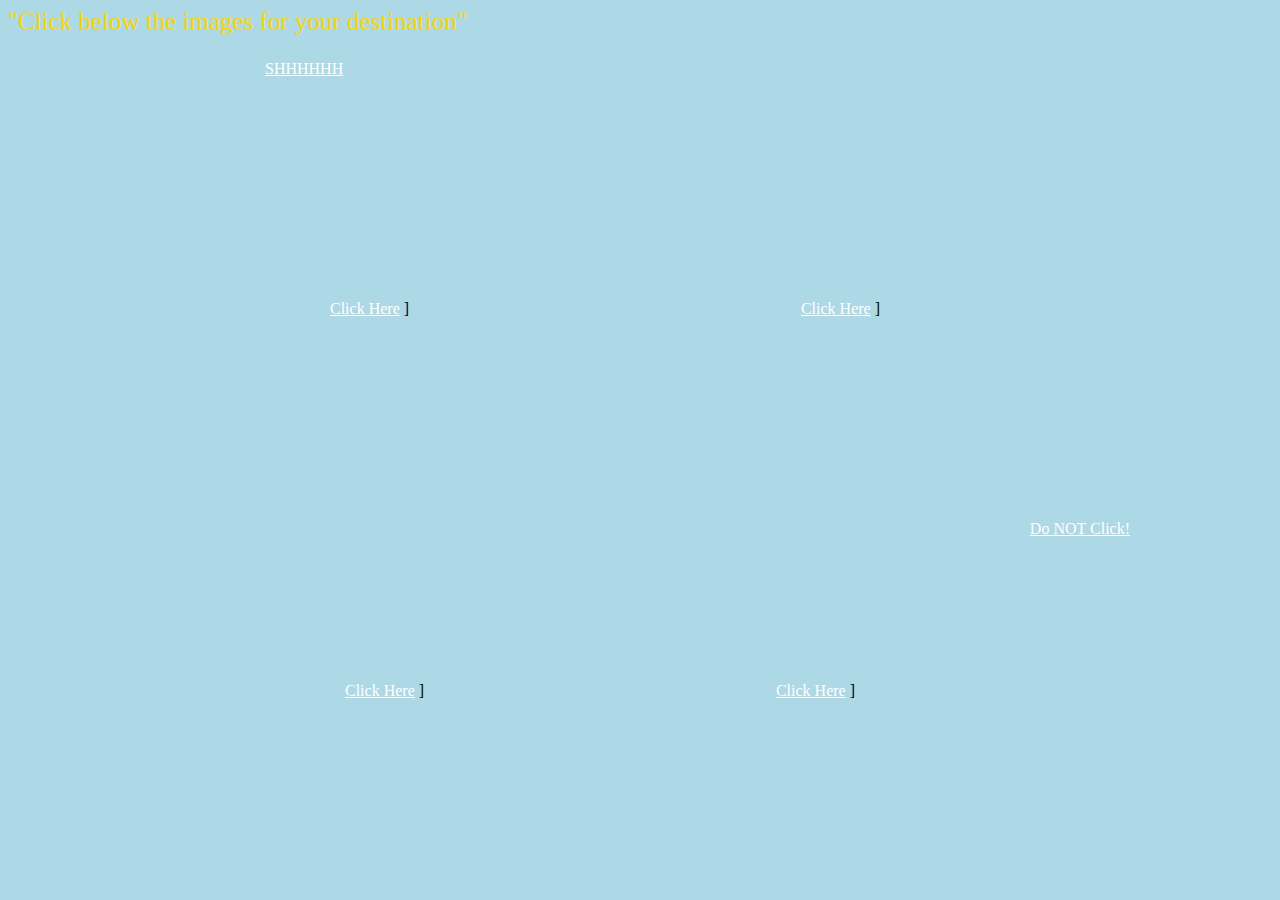
<file: index.html>
<!DOCTYPE
html>
                    <html>
                          <head>
                               <link rel= "stylesheet" href= "style.css">
                               <meta charset="utf-8">
                               <title>Aleks Site [MOBILE]</title>
                            <style>
                              body {
                                background-image: url("https://raw.githubusercontent.com/Alekazam/Aleks-Site/master/IMG_0867.PNG");
                              }
                       
                              
                            </style>
                      </head>
                      <body>
                        <p1> "Click below the images for your destination" </p1>
                        <body1>
                            
                        
                          <a href="https://www.youtube.com">Click Here</a>
                          <p2> ] </p2>
                          
                          
                        </body1>
                        
                        <style2>
                        <a href="http://www.minnetonkaschools.org">Click Here</a>
                          <p3> ] </p3>
                        </style2>
                        
                        <style3>
                        <a href="http://google.com">Click Here</a>
                          <p4> ] </p4>
                        </style3>
                        
                        <style4>
                        <a href="https://alekazam.github.io/Aleks-Site/hobbies">Click Here</a>
                          <p5> ] </p5>
                        </style4>
                       
                        
                        <style5>
                          <a href="https://alekazam.github.io/Aleks-Site/secretlair">SHHHHHH</a>
                        </style5>
                        
                        <style6>
                          <a href="https://m.youtube.com/watch?v=dQw4w9WgXcQ">Do NOT Click!</a>
                        </style6>
                      </body>
</html>
</file>
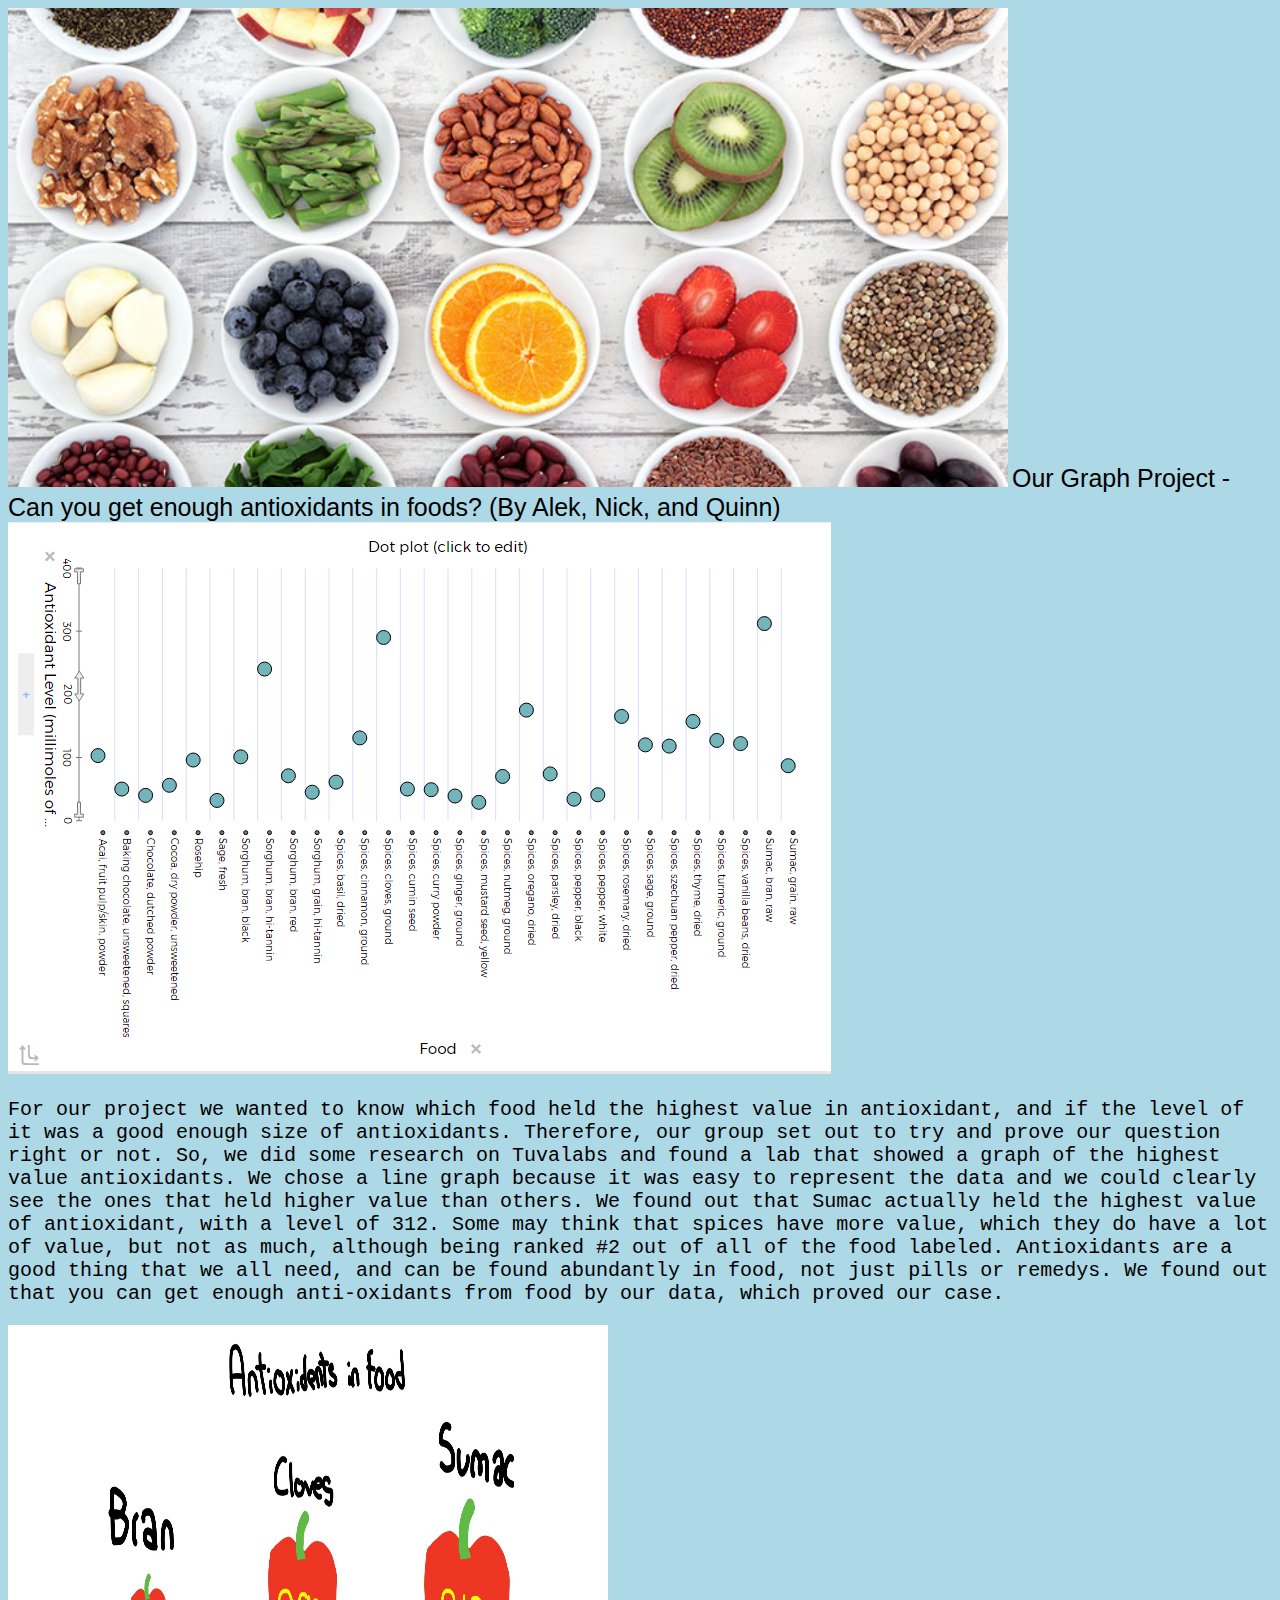
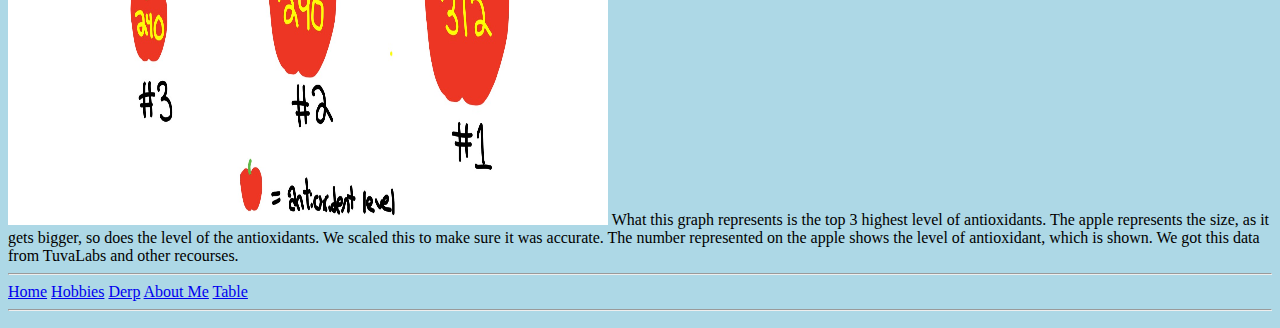
<file: graph.html>
<!DOCTYPE
html>
   <html>
   <head>
   <link rel= "stylesheet" href= "style6.css">
         <meta charset="utf-8">
         <title>Graph Project</title> 
   </head>
   <body>
    <img src="antioxidants.jpg" heigh=500 width=1000>
   <h>Our Graph Project - Can you get enough antioxidants in foods? (By Alek, Nick, and Quinn)</h>
   
  <img src="Graph1.PNG">
  
  <p>For our project we wanted to know which food held the highest value in antioxidant, and if the level of it was a good enough size 
  of antioxidants. Therefore, our group set out to try and prove our question right or not. So, we did some research on Tuvalabs and found
  a lab that showed a graph of the highest value antioxidants. We chose a line graph because it was easy to represent the data and we
  could clearly see the ones that held higher value than others. We found out that Sumac actually held the highest value of antioxidant,
  with a level of 312. Some may think that spices have more value, which they do have a lot of value, but not as much, although being ranked
  #2 out of all of the food labeled. Antioxidants are a good thing that we all need, and can be found abundantly in food, not just pills
  or remedys. We found out that you can get enough anti-oxidants from food by our data, which proved our case.</p>
  
      <img src="IMG_0991.PNG" width=600 height=500>
      What this graph represents is the top 3 highest level of antioxidants. The apple represents the size, as it gets bigger, so does the
      level of the antioxidants. We scaled this to make sure it was accurate. The number represented on the apple shows the level of 
      antioxidant, which is shown. We got this data from TuvaLabs and other recourses.
                   <hr>
                    <a href="https://alekazam.github.io/Aleks-Site/">Home</a>
                    <a href="https://alekazam.github.io/Aleks-Site/hobbies">Hobbies</a>
                    <a href="https://alekazam.github.io/Aleks-Site/derp">Derp</a>
                    <a href="https://alekazam.github.io/Aleks-Site/aboutme">About Me</a>
                    <a href="https://alekazam.github.io/Aleks-Site/table">Table</a>
                   <hr>
</body>
   </html>
</file>
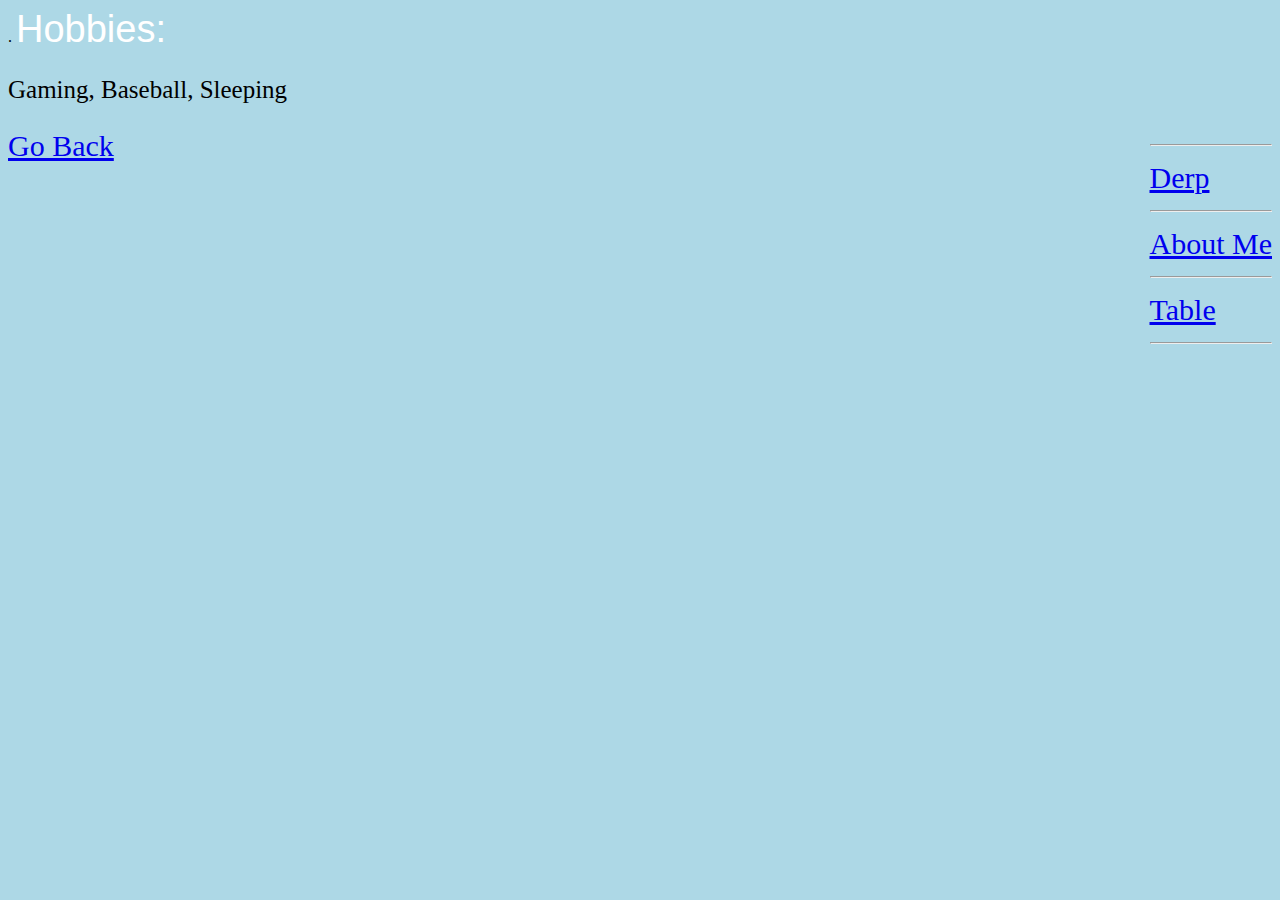
<file: hobbies.html>
<!DOCTYPE
html>
                    <html>
                          <head>
                               <link rel= "stylesheet" href= "style1.css">
                               <meta charset="utf-8">
                               <title>Aleks Site [PG2]</title>.
                            
                      </head>
                      <body>
                        <h> Hobbies: </h>
                        <p>  Gaming, Baseball, Sleeping </p>
                        <style1>
                          <a href="https://alekazam.github.io/Aleks-Site">Go Back</a>
                        </style1>
                        <p1>
                        <style2>
                          <hr>
                          <a href="https://alekazam.github.io/Aleks-Site/derp">Derp</a>
                          <hr>
                          <a href="https://alekazam.github.io/Aleks-Site/aboutme">About Me</a>
                          <hr>
                            <a href="https://alekazam.github.io/Aleks-Site/table">Table</a>
                          <hr>
                        </style2>
                          </p1>
                      </body>
                      
</html>
</file>
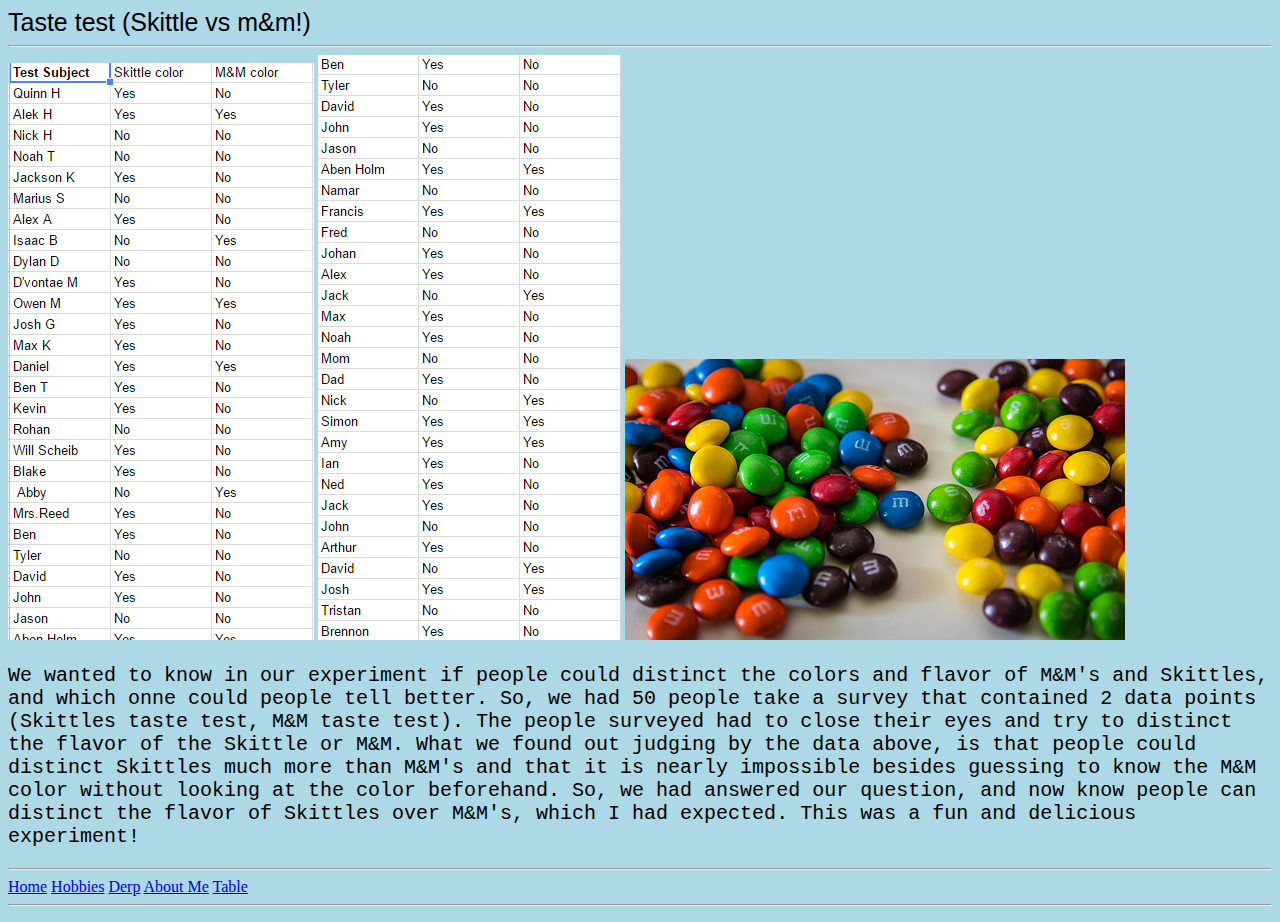
<file: lab.html>
<!DOCTYPE
html>


        <html>
           <head>
<link rel= "stylesheet" href= "style6.css">
                               <meta charset="utf-8">
             <title> Skittle / m&m lab </title>
             <h>Taste test (Skittle vs m&m!)</h>
                   <hr>
                   <img src=yep.PNG> <img src=ye.PNG>
                   <img src=skittles.jpg>
                 
                   
                   <p> We wanted to know in our experiment if people could distinct the colors and flavor of M&M's and Skittles,
                   and which onne could people tell better. So, we had 50 people take a survey that contained 2 data points (Skittles taste test, M&M taste test). 
                   The people surveyed had to close their eyes and try to distinct the flavor of the Skittle or M&M. What we found out judging by the data above, 
                   is that people could distinct Skittles much more than M&M's and that it is nearly impossible besides guessing to know the M&M color without 
                   looking at the color beforehand. So, we had answered our question, and now know people can distinct the flavor of Skittles over M&M's, which I 
                   had expected. This was a fun and delicious experiment!</p>
                   <hr>
                    <a href="https://alekazam.github.io/Aleks-Site/">Home</a>
                    <a href="https://alekazam.github.io/Aleks-Site/hobbies">Hobbies</a>
                    <a href="https://alekazam.github.io/Aleks-Site/derp">Derp</a>
                    <a href="https://alekazam.github.io/Aleks-Site/aboutme">About Me</a>
                    <a href="https://alekazam.github.io/Aleks-Site/table">Table</a>
                   <hr>
             </head>
             <body>
                </body>
</html>
</file>
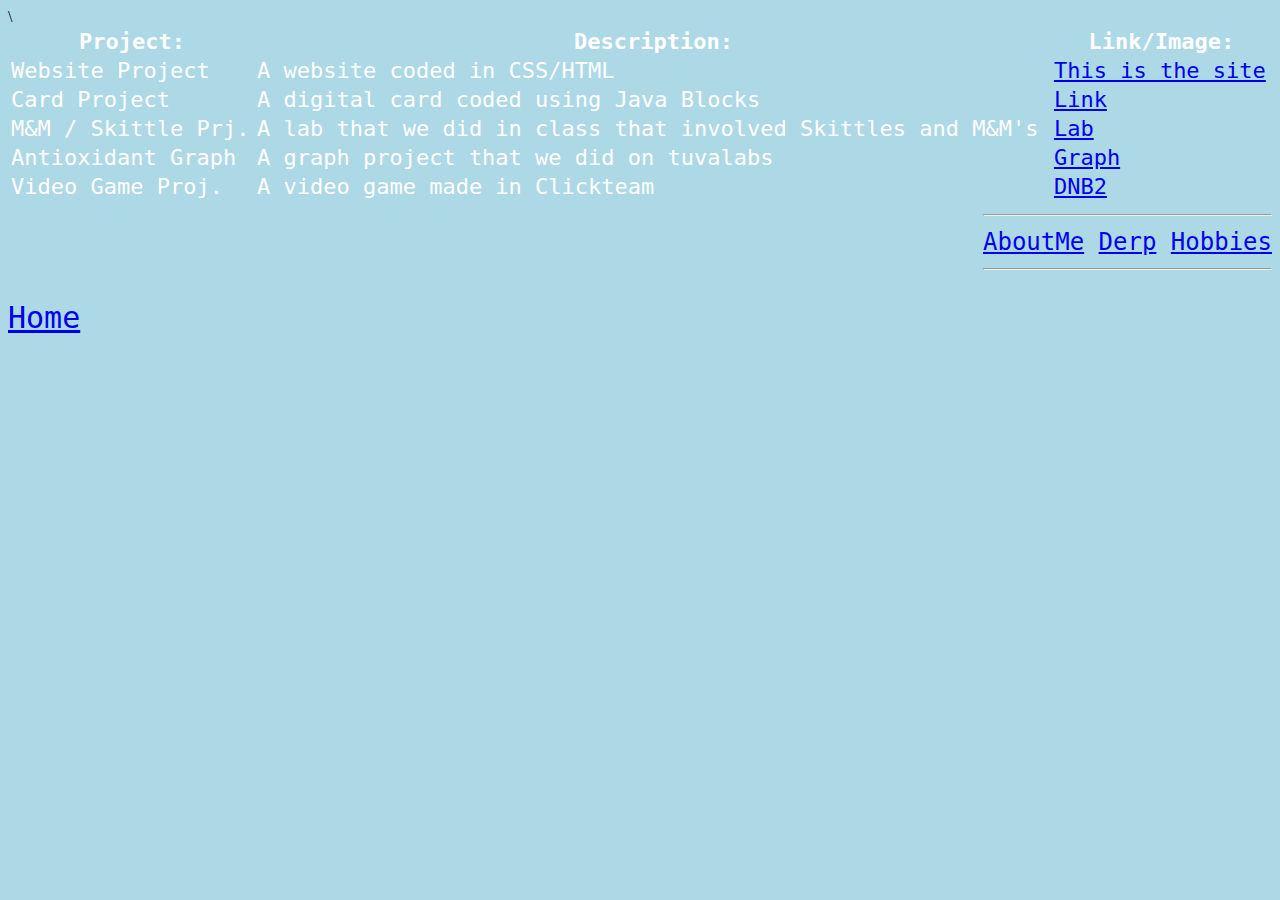
<file: table.html>
<!DOCTYPE
html>

   <html>
      <head>
         <link rel= "stylesheet" href= "style5.css">
         <meta charset="utf-8">
         <title>Projects</title> 
            
            </head>
<body>
  <table style="width:100%">
    <tr>
      <th>Project:</th>
      <th>Description:</th>
      <th>Link/Image:</th>
    </tr>
    
    <tr>
    <td>   Website Project</td>
    <td>   A website coded in CSS/HTML</td>
    <td> <a href="https://alekazam.github.io/Aleks-Site/"> This is the site</a> </td>
     </tr>
     
     <tr>
        <td> Card Project</td>
        <td> A digital card coded using Java Blocks</td>
        <td> <a href="https://studio.code.org/projects/gamelab/kkhIzfIodiJdw30af2NO4K617YslJAuGOqcuIrp2efk">Link</a> </td>
     </tr>
   
       <tr>
          <td> M&M / Skittle Prj.</td>
          <td> A lab that we did in class that involved Skittles and M&M's</td>
          <td> <a href="https://alekazam.github.io/Aleks-Site/lab">Lab</a></td>
     </tr>
     
     <tr>
        <td> Antioxidant Graph </td>
        <td>A graph project that we did on tuvalabs</td>
        <td> <a href="https://alekazam.github.io/Aleks-Site/graph">Graph</a></td>
     </tr>
     
     <tr>
        <td>Video Game Proj.</td>
        <td>A video game made in Clickteam</td>
        <td> <a href="https://drive.google.com/open?id=0BxJyhaUt50X5a1RTanh2SVU4NnM">DNB2</a></td>\
     </tr>
     
  </table>
      <style1>
   <a href="https://alekazam.github.io/Aleks-Site">Home</a>
   </style1>
   
   <style2>
      <hr>
      <a href="https://alekazam.github.io/Aleks-Site/aboutme">AboutMe</a>
      
      <a href="https://alekazam.github.io/Aleks-Site/derp">Derp</a>
      
      <a href="https://alekazam.github.io/Aleks-Site/hobbies">Hobbies</a>
       
      <hr>
   </style2>
     </body>


</html>
</file>
<file: style.css>
body {
  background-color: lightblue;
}
p1 {
  position: absolute;
  font-size: 25px;
  color: gold;
  font-family: cursive;
  text-decoration: bold;
  bottom: 50;
  float: middle;

}

body1 {
  position: absolute;
  left: 330px;
  top: 300px;
  
}

style2 {
  position: absolute;
  right: 400px;
  top: 300px;
}

style3 {
 position: absolute;
 left: 345px;
 bottom: 200px;
  
}
  
style4 {
  position: absolute;
  right: 425px;
  bottom: 200px;
  
}

style5 {
  position: absolute;
  left: 265px;
  top: 60px;
  color: white;
 
}

style6 {
  position:absolute;
  right: 150px;
  top: 520px;
}
a {
  color: white;
  
}
</file>
<file: style6.css>
body {
  background-color: lightblue;
}

h {
  font-size: 25px;
  font-family: sans-serif;
  text-decoration: bold;
 
}

p {
  font-size: 20px;
  font-family: monospace;
 
}
</file>
<file: style1.css>
body {
  background-color: lightblue;
}


h {
  font-size: 38px;
  text-decoration: bold, underline;
  font-family: sans-serif;
  color: white;
}

p {
  font-family: cursive;
  text-decoration: italic;
  font-size: 25px;

}

style1 {
  float: left;
  font-size: 30px;
}

style2 {
  float: right;
  font-size: 30px;
}
</file>
<file: style5.css>
body {
  background-color: lightblue;
}

table {
  
  color: white;
  font-size: 22px;
  font-family: monospace;
  border-color: white;
  border-style: dotted;
  border-width: 2px;
}

table, th, td {
  border: 2px white;
}


  
style1 {
  top: 300px;
  position: absolute;
 font-size: 30px;
 font-family: monospace;
  float: left;
}

style2 {
  float: right;
  font-size: 24px;
  font-family: monospace;
}
</file>
